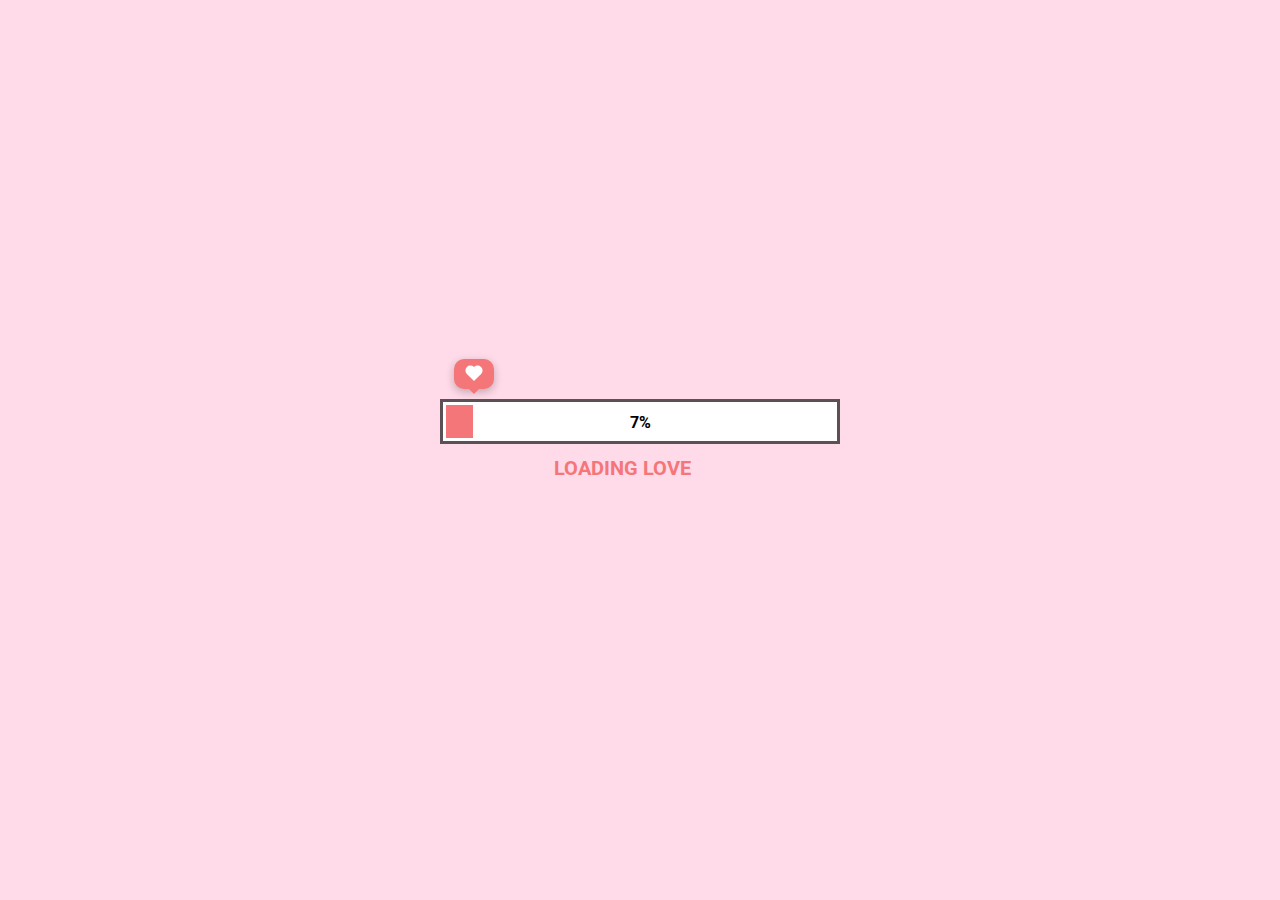
<file: index.html>
<!DOCTYPE html>
<html lang="en">
<head>
    <meta charset="UTF-8">
    <meta name="viewport" content="width=device-width, initial-scale=1.0">
    <link rel="stylesheet" href="style.css">
    <script src="./app.js" defer></script>
    <title>2do año de Aniversario</title>
</head>
<body>
    <div class="loading">
        <div class="boxHeartImg">
            <div class="heartItem item1">
                <img src="./image/heart.png" alt="">
            </div>
            <div class="heartItem item2">
                <img src="./image/heart.png" alt="">
            </div>
            <div class="heartItem item3">
                <img src="./image/heart.png" alt="">
            </div>
        </div>
        <div class="heartBox">
            <div class="heart"></div>
        </div>
        <div class="progress-bar">
            <div class="progress"></div>
            <div class="percent">100%</div>
        </div>
        <h2 class="textBox">
            <span class="textLoad">loading love</span>
            <span class="cricle1">.</span>
            <span class="cricle2">.</span>
            <span class="cricle3">.</span>
        </h2>
        <div class="buttonCLick">
            <img src="./image/cursor.png" alt="">
            <div class="button">
                <p class="textBtn"></p>
            </div>
        </div>
    </div>
</body>
</html>
</file>
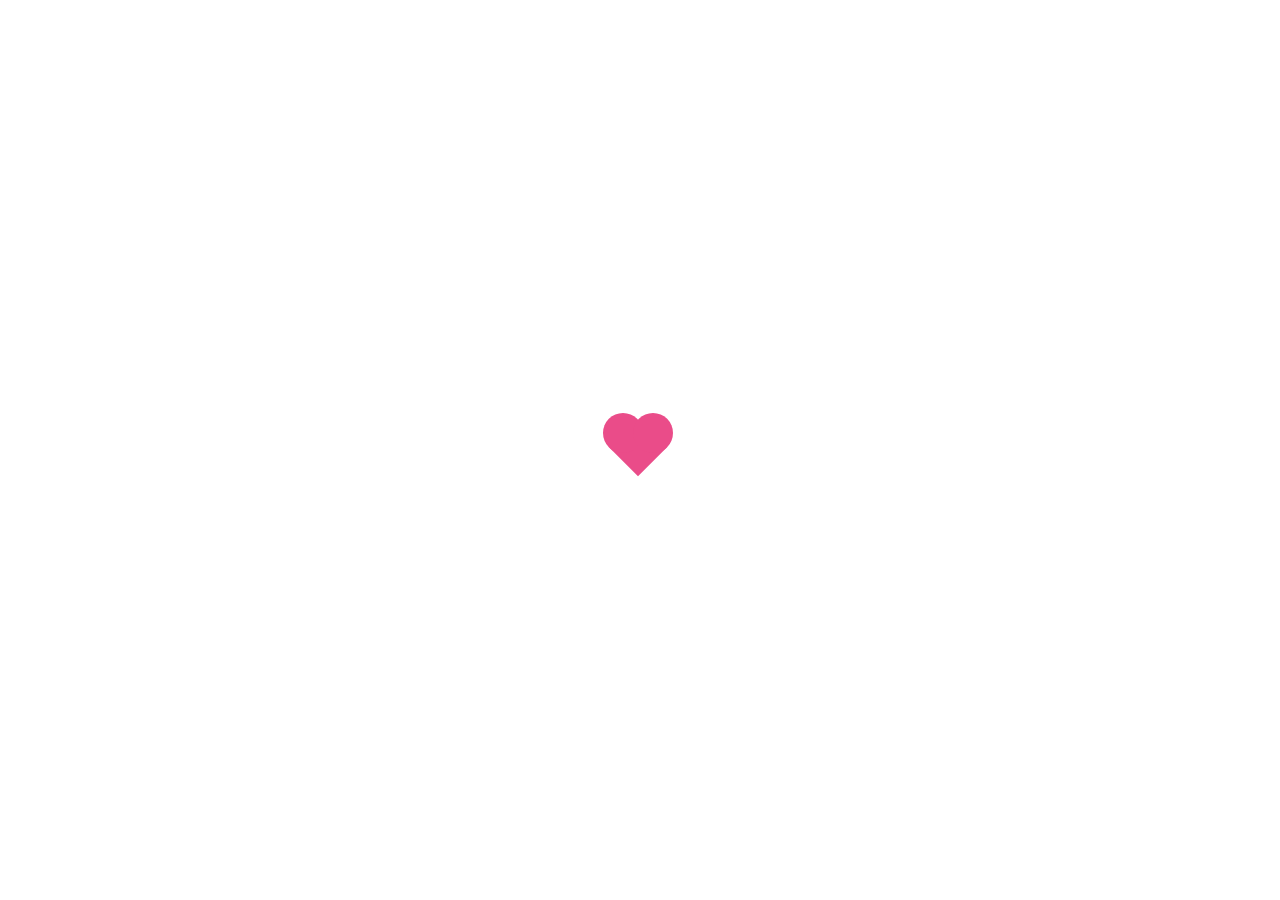
<file: love/love.html>
<!DOCTYPE html>
<html lang="en">
<head>
    <meta charset="UTF-8">
    <meta name="viewport" content="width=device-width, initial-scale=1.0">
    <link rel="stylesheet" href="love.css">
    <title>Pewi</title>
    <link rel="stylesheet" href="https://cdnjs.cloudflare.com/ajax/libs/font-awesome/6.4.2/css/all.min.css" integrity="sha512-z3gLpd7yknf1YoNbCzqRKc4qyor8gaKU1qmn+CShxbuBusANI9QpRohGBreCFkKxLhei6S9CQXFEbbKuqLg0DA==" crossorigin="anonymous" referrerpolicy="no-referrer" />
</head>
<body>
    <div class="wrapper">
        <!-- <img src="../thư love.png" alt=""> -->
        <div class="formInput">
            
            <div class="boxHands">
                <div class="handsCat">
                    <img src="../image/handsCat.png" alt="">
                </div>
                <h1>Hola mi amor</h1>
            </div>
            <div class="boxSlider">
                    <div class="listSlider">
                        <div class="slider">
                            <img src="../image/love1.jfif" alt="">
                        </div>
                        <div class="slider">
                            <img src="../image/love2.png" alt="">
                        </div>
                    </div>
                <div class="left">
                    <i class="fa-solid fa-chevron-left"></i>
                </div>
                <div class="right">
                    <i class="fa-solid fa-chevron-right"></i>
                </div>
            </div>
            <div class="boxHandsInput">
                <div class="handsCatImgInput">
                    <img src="../image/handsCat.png" alt="">
                </div>
                <input type="text" id="inputField" placeholder="Espera mi vida..." readonly>
            </div>
            <div class="buttonLove">
                <div class="cricleBtn"></div>
                <div class="button"></div>
            </div>
        </div>
        <div class="boxLine">
            <div class="boxCar">
                <img src="../image/car.gif" alt="">
            </div>
            <div class="boxHeart">
                <div class="heart1"></div>
                <div class="heart2"></div>
                <div class="heart3"></div>
                <div class="heart4"></div>
                <div class="heart5"></div>
                <div class="heart6"></div>
            </div>
            <div class="ground-line">
                <div>
                    <span class="line1"></span>
                    <span class="line2"></span>
                    <span class="line3"></span>
                    <span class="line4"></span>
                    <span class="line5"></span>
                    <span class="line1"></span>
                    <span class="line2"></span>
                    <span class="line3"></span>
                    <span class="line4"></span>
                    <span class="line5"></span>
                </div>
              </div>
        </div>
    </div>
    <div class="loadingLove">
        <div class="rhombus">
            <div class="circle1"></div>
            <div class="circle2"></div>
        </div>
    </div>
    <a href="../carrusel/carrusel.html" id="galleryButton" class="buttonStyle">Galería</a>
    <div class="wrapperLetterForm">
        <div class="boxLetter">
            <i class="fa-solid fa-xmark"></i>
            <div class="formLetter">
                <div class="heartLetter">
                    <div class="heartLetterItem"></div>
                </div>
                <div class="heartLetter">
                    <div class="heartLetterItem"></div>
                </div>
                
                <div class="wrapperLetter">
                    <div class="giftbox">
                        <div class="img">
                            <img src="../image/sullivan.png" alt="">
                        </div>
                    </div>
                    <div class="textLetter">
                        <h2></h2>
                        <p class="contentLetter"></p>
                        <div class="heartAnimation">
                            <img src="../image/heartAnimation.gif" alt="">
                        </div>
                    </div>
                    <div class="mewmew1">
                        <img src="../image/mewmew.gif" alt="">
                    </div>
                    <div class="mewmew2">
                        <img src="../image/mewmew.gif" alt="">
                    </div>
                </div>
            </div>
            <div class="before"></div>
        </div>
    </div>
</body>
<script type="text/javascript" src="https://code.jquery.com/jquery-3.6.3.min.js"></script>
<script>
    $(window).on('load', function(event){
    $('body').removeClass('preloading');
    $('.loadingLove').delay(1000).fadeOut('fast');

        
    function getHeart(e){
        let ele = document.createElement("div");
        ele.className = "element"
        document.querySelector("body").prepend(ele)
        ele.style.left = e.clientX + 'px';
        ele.style.top = e.clientY -10 +'px';
        setTimeout(()=>{
            let text = document.querySelectorAll(".element")[0],
            directionX = Math.random() < .5 ? -1 : 1,
            directionY = Math.random() < .5 ? -1 : 1

            text.style.left = parseInt(text.style.left) - (directionX * (Math.random() * 100)) + 'px';
            text.style.top = parseInt(text.style.top) - (directionY * (Math.random() * 100)) + 'px';
            text.style.opacity = 0;
            text.style.transform = 'scale(0.4)'
            text.innerHTML = "💗"
            text.style.zIndex = "100"

            setTimeout(()=>{
                ele.remove()
            },1000)
        },10)
    }
    document.onmousemove = function(e){
        getHeart(e)
    }
    document.onclick = function(e){
        let ele = document.createElement("div");
        ele.className = "heartRain"
        document.querySelector("body").prepend(ele);
        ele.style.left = e.clientX -10 + 'px';
        ele.style.top = e.clientY -10 +'px';
        ele.innerHTML = "💗"
        setTimeout(()=>{
            ele.style.top = "calc(85% - 25px)"
        },100)
        setTimeout(()=>{
            ele.style.opacity = 0
        },3000)
        setTimeout(()=>{
            ele.remove()
        },4000)
    }
    document.onmousedown = (e)=>{
        getHeart(e)
    }

    const inputField = document.getElementById('inputField');
    const textToType = "Atrapa la cartita...";
    const typingSpeed = 100; // milliseconds per character

    let charIndex = 0;
    function typeText() {
        if (charIndex < textToType.length) {
            inputField.value += textToType.charAt(charIndex);
            charIndex++;
            setTimeout(typeText, typingSpeed);
        }
        if(inputField.value.length == textToType.length){
            setTimeout(()=>{
                document.querySelector(".buttonLove").style.transform = "translateY(0%)";
                document.querySelector(".cricleBtn").style.transform = "scale(0.1)"
            },1000)
            setTimeout(()=>{
                document.querySelector(".cricleBtn").style.transform = "scale(1)"
                document.querySelector(".cricleBtn").innerHTML = "💗"
            },2000)
            setTimeout(()=>{
                document.querySelector(".buttonLove").style.width = "120px"
                document.querySelector(".button").style.transform = "translateX(25px)"
            },2500)
            setTimeout(()=>{
                document.querySelector(".button").style.width = "calc(100% - 25px)"
                document.querySelector(".button").style.height = "10px"
            },3000)
            setTimeout(()=>{
                document.querySelector(".button").style.height = "30px"
            },3500)
            setTimeout(()=>{
                document.querySelector(".button").innerHTML = "Click me"
            },4000)
        }
    }

    setTimeout(()=>{
        typeText();
    }, 11500)
    });

    // .textLetter text h2
    let indexText = 0;
    let textLetter = document.querySelector('.textLetter h2');
    const textLetterH2 = "!Feliz aniversario mi Gatito!";
    let timoutTextLetter;

    function textCharLetter(){
        if (indexText < textLetterH2.length) {
            textLetter.textContent += textLetterH2[indexText];
            indexText++;
            setTimeout(indexText, 100);
        }
        else{
            clearInterval(timoutTextLetter);
            setTimeout(()=>{
                funcTimeoutLetterContent()
            },500)
        }
    }
    function funcTimeoutLetter(){
        indexText = 0; // Reset indexText
        textLetter.textContent = ''; // Xóa nội dung hiện tại của textLetter
        clearInterval(timoutTextLetter);
        timoutTextLetter =  setInterval(()=>{
                textCharLetter();
            }, 200)
    }

    // chữ của thư bạn muốn gửi
    let indexTextContent = 0;
    let textLetterContent = document.querySelector('.contentLetter');
    const textLetterP = "Hola mi amor, llegó bastante rápido este día, me hace muy feliz el saber que estos 2 años han sido al lado de la persona que más admiro. Así es mi amor, te admiro, porque sin importar lo que suceda, no te rindes y siempre estaré orgullosa de tenerte a mi lado. Tener a ese chico maravilloso, que se esfuerza por lograr sus metas y que me demuestra su amor. Eres mi niño hermoso, aquel chico que me enamora cada vez que lo veo sonreir. Te extraño demasiado mi amor, pero sé que más adelante podremos celebrar juntos nuestra fecha especial, ¿te imaginas tener una cita tú y yo?, yo espero con ansias tenerte cerca y poder continuar realizando todos los planes que tenemos. Te amo demasiado mi niño, cuídate mucho, mientras tanto tu niña te seguirá esperando con los brazos abiertos. Muaaa.";
    let timoutTextLetterContent;
    function textCharLetterContent(){
        if (indexTextContent < textLetterP.length) {
            textLetterContent.textContent += textLetterP[indexTextContent];
            indexTextContent++;
            setTimeout(indexTextContent, 100);
        }
        else{
            clearInterval(timoutTextLetterContent)

        }
    }
    function funcTimeoutLetterContent(){
        indexTextContent = 0; // Reset indexTextContent
        textLetterContent.textContent = ''; // Xóa nội dung hiện tại của textLetter
        clearInterval(timoutTextLetterContent);
        timoutTextLetterContent =  setInterval(()=>{
            textCharLetterContent();
            }, 100)
    }
    //end 
    document.querySelector(".boxSlider .right").addEventListener("click", function(){
        var slider = document.querySelectorAll(".slider")
        document.querySelector(".listSlider").appendChild(slider[0])
    })
    document.querySelector(".boxSlider .left").addEventListener("click", function(){
        var slider = document.querySelectorAll(".slider")
        document.querySelector(".listSlider").prepend(slider[slider.length -1])
    })

    document.querySelector(".buttonLove").addEventListener("click", function(){
        let timeout = setInterval(()=>{
            var letters = document.createElement("div");
            letters.className = "letters"
            letters.innerHTML = '<img src="../image/letters.png" alt="">';
            document.querySelector("body").prepend(letters)
            let left = Math.floor(Math.random() * 100);
            let rotate = Math.floor(Math.random() * 360);
            letters.style.left = left + "%";
            letters.style.top = "-10%";
            letters.style.transform = `rotate(${rotate}deg)`;
            setTimeout(()=>{
                letters.style.top = "100%";
            },1000)
            setTimeout(()=>{
                letters.remove()
            },11000)
            document.querySelectorAll(".letters").forEach((item)=>{
                item.addEventListener("click", function(){
                    clearInterval(timeout)
                    $(".wrapperLetterForm").fadeIn()
                    funcTimeoutLetter();
                    
                })
            })
        },500)
    })

    document.querySelector(".fa-xmark").addEventListener("click", function(){
        indexTextContent = 0; // Reset indexTextContent
        textLetterContent.textContent = ''; // Xóa nội dung hiện tại của textLetter
        clearInterval(timoutTextLetterContent)
        $(".wrapperLetterForm").fadeOut()
    })
</script>
</html>
</file>
<file: style.css>
@import url('https://fonts.googleapis.com/css2?family=Roboto:wght@500&display=swap');
*{
    padding: 0;
    margin: 0;
    box-sizing: border-box;
}
body{
    background: rgb(255, 218, 232);
    display: flex;
    justify-content: center;
    align-items: center;
    min-height: 100vh;
}
.loading{
    position: relative;
    display: flex;
    justify-content: center;
    align-items: center;
    flex-direction: column;
}
.loading .boxHeartImg{
    position: absolute;
    width: 100%;
    top: -40px;
    display: flex;
    justify-content: space-between;
}
.heartItem.item1{
    position: relative;
    left: -4%;
    transform: scale(0);
}
.heartItem.item2{
    position: relative;
    left: 4%;
    transform: scale(0);
}
.heartItem.item3{
    position: relative;
    right: -6%;
    transform: scale(0);
}
/* animation: love1 5s infinite ease-in 1s; */
/* @keyframes love1{
    0%{
        opacity: 0;
        transform: scale(0.2) rotate(0deg) translate3d(100px, 0, 0);
    }
    50%{
        opacity: 1;
    }
    100%{
        opacity: 0;
        transform: scale(0.8) rotate(-40deg) translate3d(-50px, -400px, 0);
    }
} */
@keyframes heartScale{
    0%{
        transform: scale(0);
    }
    30%{
        transform: scale(1.2);
    }
    50%,100%{
        transform: scale(1);
    }
}
.heartItem.item1 img{
    width: 40px;
}
.heartItem.item2 img{
    width: 50px;
    transform: translateY(-10px);
}
.heartItem.item3 img{
    width: 60px;
    transform: translateY(-20px);
}
.heartItem::before{
    position: absolute;
    content: '';
    width: 3px;
    height: 40px;
    background-color: rgb(91,81,84);
    left: 51%;
    top: 10px;
    transform: translateX(-50%);
    z-index: -1;
}
.progress-bar{
    position: relative;
    width: 400px;
    height: 45px;
    background: #fff;
    padding: 3px;
    border: 3px solid rgb(91,81,84);
    display: flex;
}
.progress{
    width: 0px;
    height: 100%;
    background-color: rgb(244,118,121);
    left: 0;
    transition: 0.1s;
}
.percent{
    position: absolute;
    top: 50%;
    left: 50%;
    transform: translate(-50%, -50%);
    font-weight: bold;
    font-family: 'Roboto', sans-serif;
}
.loading .textBox{
    transition: 0.5s;
    margin-top: 10px;
}
.loading .textLoad{
    font-family: 'Roboto', sans-serif;
    color: rgb(244,118,121);
    font-family: 500;
    font-size: 20px;
    text-transform: uppercase;
}
.loading h2 .cricle1, .cricle2, .cricle3{
    color: rgb(244,118,121);
    opacity: 0;
}
.cricle1{
    animation: 1s .25s cricle linear infinite;
}
.cricle2{
    animation: 1s .5s cricle linear infinite;
}
.cricle3{
    animation: 1s .75s cricle linear infinite;
}
@keyframes cricle{
    0%{
        opacity: 0;
    }
    50%{
        opacity: 1;
    }
    100%{
        opacity: 0;
    }
}
.button{
    position: relative;
    width: 10px;
    height: 10px;
    background: #fff;
    border-radius: 50%;
    transition: 0.5s;
    transform: scale(0);
    display: flex;
    justify-content: center;
    align-items: center;
    font-family: 'Roboto', sans-serif;
    cursor: pointer;
    font-weight: bold;
    letter-spacing: 1px;
}
.buttonCLick{
    position: relative;
    display: flex;
    height: 40px;
    align-items: center;
    margin-top: -20px;
    filter: drop-shadow(rgba(0, 0, 0, 0.25) 1.95px 1.95px 2.6px);
}
.buttonCLick img{
    opacity: 0;
    width: 25px;
    position: absolute;
    margin-left: -20px;
    transform: translateX(-20px) rotate(90deg);
    animation: 1s cursor infinite linear;
}
@keyframes cursor{
    0%{
        transform: translateX(-20px) rotate(90deg);
    }
    50%{
        transform: translateX(-10px) rotate(90deg);
    }
}
.heartBox{
    position: absolute;
    top: -40px;
    left: -3.2%;
    width: 40px;
    height: 30px;
    border-radius: 10px;
    background-color: rgb(244,118,121);
    display: flex;
    justify-content: center;
    align-items: center;
    box-shadow: rgba(0, 0, 0, 0.24) 0px 3px 8px;
    transition: 0.1s;
}
.heartBox::before{
    content: "";
    position: absolute;
    top: 100%;
    left: 50%;
    margin-left: -5px;
    border-width: 5px;
    border-style: solid;
    border-color: rgb(244,118,121) transparent transparent transparent;
}
.heartBox .heart{
    position: relative;
    width: 10px;
    height: 10px;
    background-color: #fff;
    transform: rotate(45deg);
}
.heartBox .heart::before{
    position: absolute;
    content: '';
    width: 100%;
    height: 100%;
    background-color: #fff;
    right: 50%;
    border-radius: 50%;
}
.heartBox .heart::after{
    position: absolute;
    content: '';
    width: 100%;
    height: 100%;
    background-color: #fff;
    bottom: 50%;
    border-radius: 50%;
}
</file>
<file: love/love.css>
@import url('https://fonts.googleapis.com/css2?family=Dancing+Script:wght@700&display=swap');
@import url('https://fonts.googleapis.com/css2?family=Dancing+Script:wght@600&display=swap');
@import url('https://fonts.googleapis.com/css2?family=Roboto:wght@500&display=swap');
*{
    padding: 0;
    margin: 0;
    box-sizing: border-box;
}
body{
    overflow: hidden;
}
.wrapper{
    position: relative;
    width: 100%;
    height: 100vh;
    overflow: hidden;
}
.formInput{
    position: absolute;
    top: -100%;
    width: 40%;
    left: 50%;
    transform: translateX(-50%);
    background-color: #EA4C89;
    display: flex;
    flex-direction: column;
    justify-content: center;
    align-items: center;
    z-index: 70;
    border-radius: 20px;
    transition: 1s;
    overflow: hidden;
    padding-bottom: 10px;
    box-shadow: rgba(0, 0, 0, 0.24) 0px 3px 8px;
    animation: formInput 1s 3s forwards;
}
@keyframes formInput {
    0%{
        top: -100%;
    }
    100%{
        top: 20px;
    }
}
.formInput::before{
    position: absolute;
    content: '';
    width: 8px;
    height: 40px;
    background: #EA4C89;
    top: -30px;
    left: 20%;
    z-index: -10;
}
.formInput::after{
    position: absolute;
    content: '';
    width: 8px;
    height: 40px;
    background: #EA4C89;
    top: -30px;
    right: 20%;
    z-index: -1;
}
.boxHands{
    position: absolute;
    display: flex;
    justify-content: center;
    top: -40%;
    animation: handsCat 1s 4s forwards ease-in;
}
@keyframes handsCat{
    0%{
        top: -40%;
    }
    100%{
        top: 0px;
    }
}
.formInput .handsCat{
    position: absolute;
    transform: rotate(180deg);
    width: 80px;
    top: -60px;
    animation: hands 1s 5s forwards ease-in-out;
}
@keyframes hands{
    0%{
        top: -60px;
    }
    50%,100%{
        top: -150px;
    }
}
.handsCat img{
    width: 100%;
}
.boxHands h1{
    transform: rotate(20deg);
    transform-origin: top left;
    padding-top: 5px;
    color: #fff;
    font-size: 50px;
    font-family: 'Dancing Script', cursive;
    animation: textHand 1.5s 6s forwards ease-in;
}
@keyframes textHand{
    0%{
        transform: rotate(20deg);
        transform-origin: top left;
    }
    20%,100%{
        transform: rotate(0deg);
        transform-origin: top left;
    }
}
.boxSlider{
    position: relative;
    margin-top: 70px;
    width: 100%;
    display: flex;
    justify-content: center;
    opacity: 0;
    transition: 1s;
    animation: boxSlider 1s 8s forwards ease-out;
}
@keyframes boxSlider {
    0%{
        opacity: 0;
    }
    100%{
        opacity: 1;
    }
}
.boxSlider .left, .boxSlider .right{
    position: absolute;
    top: 50%;
    color: #fff;
    transform: translateY(-50%);
    font-size: 30px;
    cursor: pointer;
    z-index: 50;
}
.left{
    left: 100px;
}
.right{
    right: 100px;
}

.listSlider{
    position: relative;
    width: 200px;
    height: 100px;
    display: flex;
    overflow: hidden;
    border-radius: 10px;
}

.listSlider .slider{
    width: 100%;
    position: relative;
    transition: 0.5s;
}
.listSlider img{
    width: 200px;
    height: 100%;
    object-fit: cover;
}
.boxHandsInput{
    display: flex;
    position: relative;
    top: 15px;
    right: -200%;
    width: 50%;
    animation: boxInputHands 1s 9s forwards ease-in;
}
@keyframes boxInputHands{
    0%{
    right: -200%;
    }
    60%,100%{
        right: 0%;
    }
}
.boxHandsInput input{
    width: 100%;
    height: 30px;
    border: none;
    outline: none;
    border-radius: 5px;
    padding: 0px 10px;
    font-family: 'Dancing Script', cursive;
    font-size: 20px;
    z-index: 11;
    opacity: 0;
    animation: boxSlider 1s 9s forwards ease-out;
}

.boxHandsInput .handsCatImgInput{
    position: absolute;
    width: 80px;
    transform: rotate(270deg);
    top: -140%;
    right: -30px;
    z-index: 100;
    animation: imgHandInput 1s 10s forwards ease-in-out;
}
@keyframes imgHandInput {
    0%{
    right: -30px;
    }
    70%,100%{
        right: -100%;
    }
}
.boxHandsInput .handsCatImgInput img{
    width: 100%;
}
.buttonLove{
    display: flex;
    position: relative;
    margin-top: 25px;
    align-items: center;
    transform: translateY(-100%);
    z-index: 10;
    width: 35px;
    transition: 0.5s;
}
.buttonLove .cricleBtn{
    width: 40px;
    height: 40px;
    background: #ffb7e4;
    border-radius: 50%;
    display: flex;
    justify-content: center;
    align-items: center;
    z-index: 10;
    transform: scale(0);
    transition: 0.5s;
    box-shadow: rgba(0, 0, 0, 0.15) 1.95px 1.95px 2.6px,
                inset rgb(255, 255, 255,0.8) 1.95px 1.95px 2.6px,
                inset rgba(0, 0, 0, 0.2) -1.95px -1.95px 2.6px;
}
.buttonLove .button{
    position: absolute;
    outline: none;
    width: 0px;
    height: 0px;
    cursor: pointer;
    border-radius: 5px;
    transition: 0.5s;
    z-index: 9;
    background: #FD89C3;
    display: flex;
    justify-content: center;
    align-items: center;
    font-size: 12px;
    font-family: 'Roboto', sans-serif;
    user-select: none;
    color: #fff;
    box-shadow: rgba(0, 0, 0, 0.15) 1.95px 1.95px 2.6px,
                inset rgb(255, 255, 255,0.8) 1.95px 1.95px 2.6px,
                inset rgba(0, 0, 0, 0.2) -1.55px -1.55px 2.6px;
}
.buttonLove .button:hover{
    background: #ff9fda;
}
.boxCar{
    position: absolute;
    bottom: 15%;
    transform: translateX(-400px);
    z-index: 2;
    animation: car 4s 1s forwards, car1 2s 5s forwards;
}
.boxCar img{
    width: 350px;
}
@keyframes car{
    0%{
        transform: translateX(-400px);
    }
    50%,100%{
        transform: translateX(150px);
    }
}
.boxHeart{
    position: relative;
    width: 100%;
    height: 100vh;
    animation:  heartX 4s 1s forwards;
}
/* @keyframes car1 {
    0%{
        transform: translateX(150px);
    }
    100%{
        transform: translateX(1000px);
    }
} */
.heart1,.heart2,.heart3, .heart4, .heart5, .heart6{
    position: absolute;
    width: 15px;
    height: 15px;
    background-color: rgb(255, 62, 65);
    transform: scale(0.2) rotate(45deg);
    bottom: 20%;
    left: 450px;
    z-index: 1;
}
.heart1{
    animation:love1 4s infinite ease-in 1s;
}
.heart2{
    animation: love2 3s infinite ease-in 2s;
}
.heart3{
    animation: love2 5s infinite ease-in 1.5s;
}
.heart4{
    animation: love1 2s infinite ease-in 2s;
}
.heart5{
    animation: love1 2.3s infinite ease-in 0.5s;
}
.heart5{
    animation: love2 2.5s infinite ease-in 1.5s;
}
.heart1::before, .heart2::before,
.heart3::before,.heart4::before, .heart5::before, .heart6::before{
    position: absolute;
    content: '';
    width: 100%;
    height: 100%;
    background-color: rgb(255, 62, 65);
    left: -50%;
    border-radius: 50%;
}
.heart1::after, .heart2::after,
.heart3::after, .heart4::after, .heart5::after, .heart6::after{
    position: absolute;
    content: '';
    width: 100%;
    height: 100%;
    background-color: rgb(255, 62, 65);
    top: -50%;
    border-radius: 50%;
}
@keyframes love1{
    0%{
        opacity: 0;
        transform: scale(0.3) rotate(0deg) translate3d(40px, 0, 0);
    }
    50%{
        opacity: 1;
    }
    100%{
        opacity: 0;
        transform: scale(0.9) rotate(-15deg) translate3d(-20px, -300px, 0);
    }
}
@keyframes love2{
    0%{
        opacity: 0;
        transform: scale(0.2) rotate(10deg) translate3d(50px, 0, 0);
    }
    50%{
        opacity: 1;
    }
    100%{
        opacity: 0;
        transform: scale(0.7) rotate(5deg) translate3d(-20px, -250px, 0);
    }
}
@keyframes heartX {
    0%{
        left: -500px;
    }
    50%,100%{
        left: 0px;
    }
}
.boxLine{
    position: relative;
    width: 1000px;
    height: 100vh;
    margin: auto;
    overflow: hidden;
    z-index: 50;
}
.ground-line {
    width: 100%;
    position: absolute;
    bottom: 15%;
    left: 0;
    overflow: hidden;
    height: 6px;
}
.ground-line div {
    width: 2000px;
    font-size: 0;
    animation: roadLine 3s infinite linear;
}
.ground-line .line1 {
    width: 80px;
}
.ground-line .line2 {
    width: 300px;
}
.ground-line .line3 {
    width: 40px;
}
.ground-line .line4 {
    width: 200px;
}
.ground-line .line5 {
    width: 280px;
}
.ground-line span {
    height: 6px;
    display: inline-block;
    background-color: #4b1a61;
    -webkit-border-radius: 6px;
    -moz-border-radius: 6px;
    border-radius: 6px;
    vertical-align: bottom;
    margin-right: 20px;
}
@keyframes roadLine{
    0% {
        -webkit-transform: translate(0, 0);
        -moz-transform: translate(0, 0);
        transform: translate(0, 0);
    }
    
    100% {
        -webkit-transform: translate(-1000px, 0);
        -moz-transform: translate(-1000px, 0);
        transform: translate(-1000px, 0);
    }
}
/* .ground-line::before{
    position: absolute;
    content: '';
    width: 100%;
    height: 100%;
    background: repeating-linear-gradient(90deg, transparent 0, transparent 30%, #333 30%, #333 100%);
    background-size: 70px;
} */
.loadingLove{
    position: absolute;
    width: 100%;
    min-height: 100vh;
    display: flex;
    align-items: center;
    justify-content: center;
    top: 0;
    left: 0;
    z-index: 100;
    background-color: #fff;
}
.rhombus {
    border-radius: 10px;
    height: 75px;
    width: 75px;
}

.rhombus:before {
    content: "";
    position: absolute;
    background: #EA4C89;
    height: 40px;
    width: 40px;
    z-index: 0;
    margin-top: 15px;
    margin-left: 15px;
    transform: rotate(45deg);
}

.rhombus .circle1 {
    content: "";
    position: absolute;
    background: #EA4C89;
    height: 40px;
    width: 40px;
    z-index: 1;
    border-radius: 50%;
    animation-duration: 2s;
    animation-name: change1;
    animation-iteration-count: infinite;
    /*animation-direction: alternate;*/
}

.rhombus .circle2 {
    content: "";
    position: absolute;
    background: #EA4C89;
    height: 40px;
    width: 40px;
    z-index: 1;
    margin-left: 30px;
    border-radius: 50%;
    animation-duration: 2s;
    animation-name: change2;
    animation-iteration-count: infinite;
    /*animation-direction: alternate;*/
}
@keyframes change1 {
    0%,
    25% {
        margin-top: 0px;
        margin-left: 0px;
    }
    50%,
    75% {
        margin-top: 30px;
        margin-left: 30px;
    }
}

@keyframes change2 {
    25%,
    50% {
        margin-top: 30px;
        margin-left: 0px;
    }
    75%,
    100% {
        margin-top: 0px;
        margin-left: 30px;
    }
}
.element, .heartRain{
    position: absolute;
    pointer-events: none;
    transition: 1s;
}
.letters{
    position: absolute;
    width: 65px;
    transition: 10s ease-in-out;
    cursor: pointer;
    z-index: 1000;
}
.letters img{
    width: 100%;
}
.wrapperLetterForm{
    position: absolute;
    top: 0;
    left: 0;
    width: 100vw;
    height: 100vh;
    z-index: 1000;
    background: rgba(0, 0, 0, 0.7);
    display: none;
}
.boxLetter{
    width: 100%;
    height: 100%;
    display: flex;
    justify-content: center;
    align-items: center;
}
.boxLetter .formLetter{
    position: relative;
    width: 700px;
    height: 490px;
    background-color: #FFEBEB;
    border-radius: 20px;
    z-index: 100;
    padding: 20px 15px;
    box-shadow: rgba(0, 0, 0, 0.24) 0px 3px 8px;
}
.formLetter .wrapperLetter{
    position: relative;
    width: 100%;
    height: 100%;
    border: 2px dashed #FF6666;
    border-radius: inherit;
    display: flex;
}
.boxLetter .before{
    position: absolute;
    width: 700px;
    height: 490px;
    background: #fff;
    transform: rotate(-15deg);
    border-radius: 20px;
    z-index: 10;
}
.formLetter .heartLetter{
    position: absolute;
    width: 30px;
    height: 30px;
    border-radius: 50%;
    background: #FFEBEB;
    display: flex;
    justify-content: center;
    align-items: center;
    z-index: 10;
}
.heartLetter .heartLetterItem{
    position: relative;
    width: 10px;
    height: 10px;
    transform: rotate(45deg);
    background: #FF6666;
}
.heartLetter:first-child{
    right: 5px;
    top: 10px;
}
.heartLetter:nth-child(2){
    left: 5px;
    bottom: 10px;
}
.heartLetterItem::before, .heartLetterItem::after{
    position: absolute;
    content: '';
    width: 100%;
    height: 100%;
    border-radius: 50%;
    background: inherit;
}
.heartLetterItem::before{
    top: -50%;
}
.heartLetterItem::after{
    left: -50%;
}
.giftbox{
    position: relative;
    width: 40%;
    height: 100%;
}
.giftbox .img{
    position: absolute;
    width: 180px;
    bottom: 60px;
    left: 10px;
    z-index: 100;
}
.giftbox img{
    width: 150%;
}
.textLetter{
    position: relative;
    width: 60%;
    flex-direction: column;
    display: flex;
    align-items: center;
    user-select: none;
}
.textLetter h2{
    margin-top: 20px;
    font-size: 30px;
    font-family: 'Dancing Script', cursive;
}
.textLetter .contentLetter{
    font-size: 19px;
    text-align: center;
    padding: 0px 10px;
    margin-top: 10px;
    font-family: 'Dancing Script', cursive;

}
.fa-xmark{
    position: absolute;
    right: 20px;
    top: 20px;
    color: #fff;
    cursor: pointer;
    font-size: 25px;
}
.show{
    display: block;
}
.heartAnimation{
    position: absolute;
    width: 200px;
    bottom: 0;
}
.heartAnimation img{
    width: 100%;
}
.mewmew1, .mewmew2{
    position: absolute;
    width: 90px;
}
.mewmew1{
    bottom: 0;
    left: 0;
}
.mewmew2{
    bottom: 0;
    right: 0;
}
.mewmew1 img, .mewmew2 img{
    width: 100%;
}

#galleryButton {
    position: fixed;
    bottom: 20px; /* Espacio desde la parte inferior */
    right: 20px; /* Espacio desde la derecha */
    padding: 20px 40px; /* Relleno alrededor del texto */
    outline: none;
    width: 0px;
    height: 0px;
    cursor: pointer;
    border-radius: 5px;
    transition: 0.5s;
    z-index: 9;
    background: #FD89C3;
    display: flex;
    justify-content: center;
    align-items: center;
    font-size: 12px;
    font-family: 'Roboto', sans-serif;
    user-select: none;
    color: #fff;
    box-shadow: rgba(0, 0, 0, 0.15) 1.95px 1.95px 2.6px,
                inset rgb(255, 255, 255,0.8) 1.95px 1.95px 2.6px,
                inset rgba(0, 0, 0, 0.2) -1.55px -1.55px 2.6px;
}


#galleryButton:hover {
    background-color: #ee1984; /* Cambia el color de fondo al pasar el mouse */
}

#galleryButton, #galleryButton * {
    text-decoration: none !important; /* Elimina el subrayado */
}

#galleryButton:hover, #galleryButton:hover * {
    text-decoration: none !important; /* Mantén sin subrayado al pasar el mouse */
}
</file>
